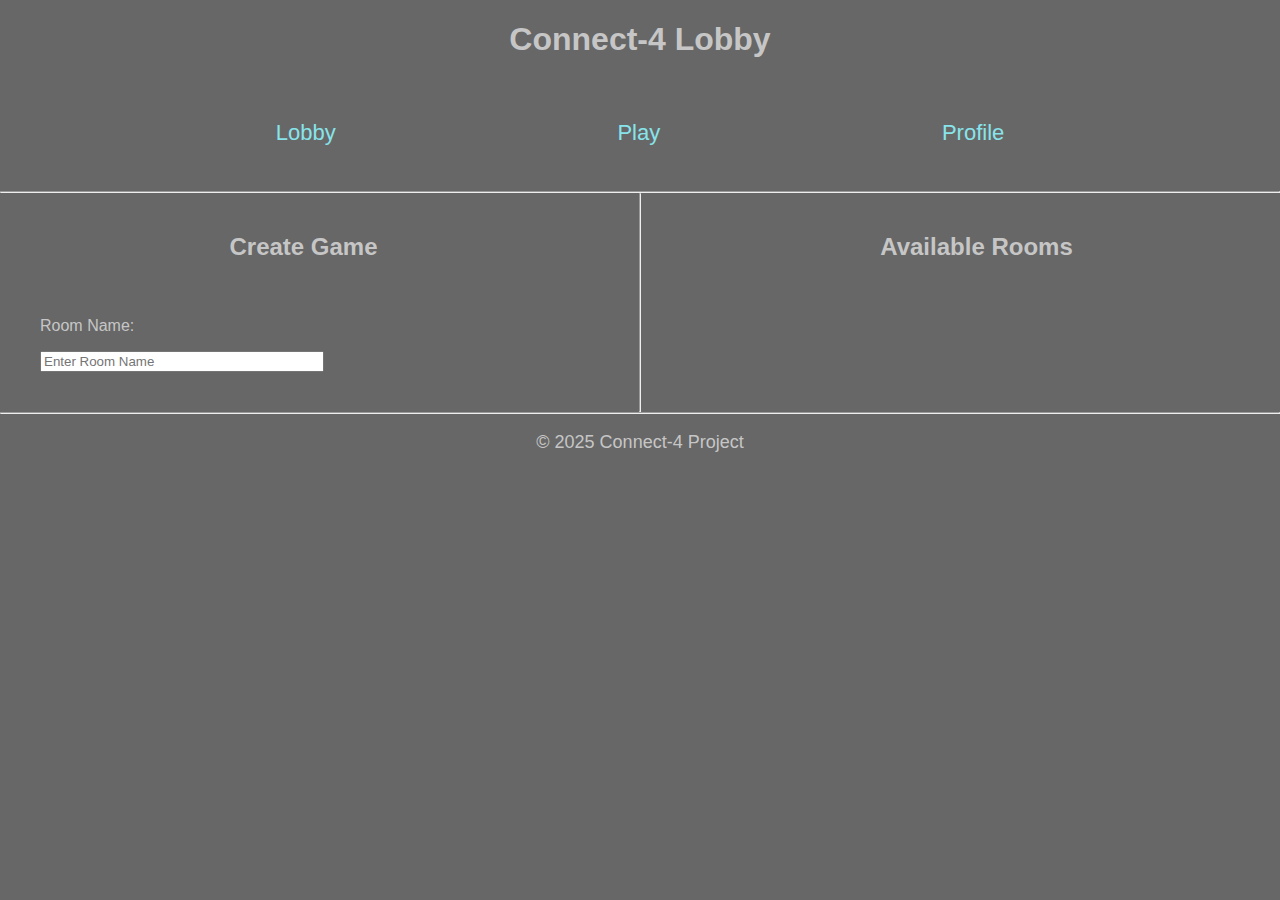
<file: Connect4/client/index.html>
<!DOCTYPE html>
<html lang="en">
  <head>
    <meta charset="UTF-8" />
    <meta name="viewport" content="width=device-width, initial-scale=1.0" />
    <link rel="stylesheet" href="./css/styling.css" />
    <script type="module" src=""></script>
    <title>Connect-4: Create A Game</title>
  </head>
  <body>
    <header id="navigation-container">
      <h1>Connect-4 Lobby</h1>
      <nav id="navigation">
        <a href="index.html">Lobby</a>
        <a href="play.html">Play</a>
        <a href="profile.html">Profile</a>
      </nav> <hr>
    </header>
    <main id="main-container">
      <section id="create-game">
        <h2>Create Game</h2>
        <form action="" id="create-game-form">
          <label for="room-name" id="room-name-label">Room Name:</label>
            <input
              type="text"
              id="room-name"
              name="room-name"
              placeholder="Enter Room Name"
              required
              minlength="1"
              maxlength="20"
            />
        </form>
      </section>
      <hr>
      <section id="available-rooms">
        <h2>Available Rooms</h2>
        <ul id="available-room-list">
            <!-- Available rooms will be dynamically added here -->
        </ul>
      </section>
    </main>
    <footer id="footer"> <hr>
      <p>&copy; 2025 Connect-4 Project</p>
    </footer>
  </body>
</html>
</file>
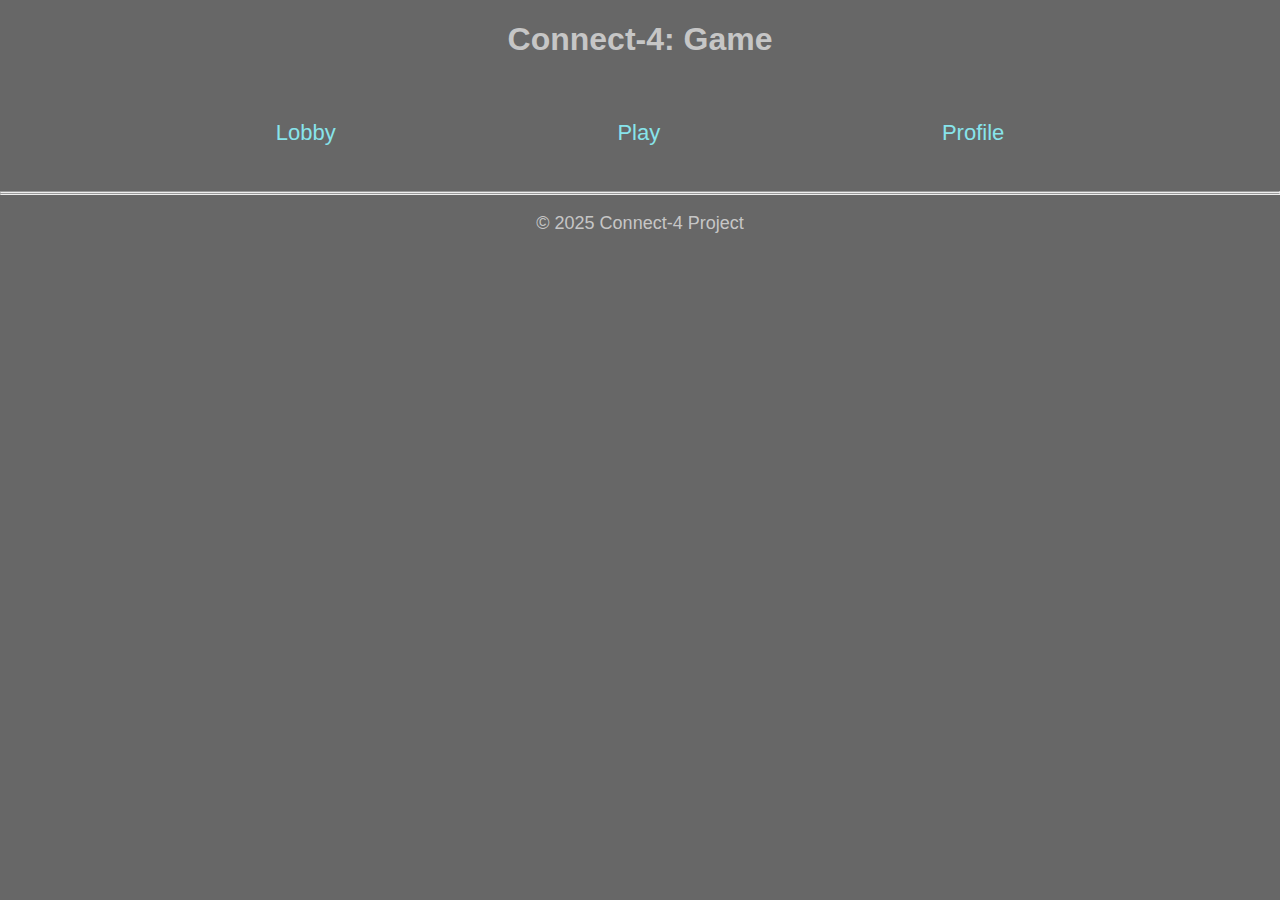
<file: Connect4/client/play.html>
<!DOCTYPE html>
<html lang="en">
  <head>
    <meta charset="UTF-8" />
    <meta name="viewport" content="width=device-width, initial-scale=1.0" />
    <link rel="stylesheet" href="./css/styling.css" />
    <script type="module" src=""></script>
    <title></title>
  </head>
  <body>
    <header id="navigation-container">
      <h1>Connect-4: Game</h1>
      <nav id="navigation">
        <a href="index.html">Lobby</a>
        <a href="play.html">Play</a>
        <a href="profile.html">Profile</a>
      </nav>
      <hr />
    </header>
    <main id="main-container">
        <aside id="pieces-container">
            </aside>
      <section id="board-container">
        </section>
    </main>
    <footer id="footer">
      <hr />
      <p>&copy; 2025 Connect-4 Project</p>                                                                                                                                                                                                                                                                                                                                                                                                                                                                                                                                      
    </footer>
  </body>
</html>
</file>
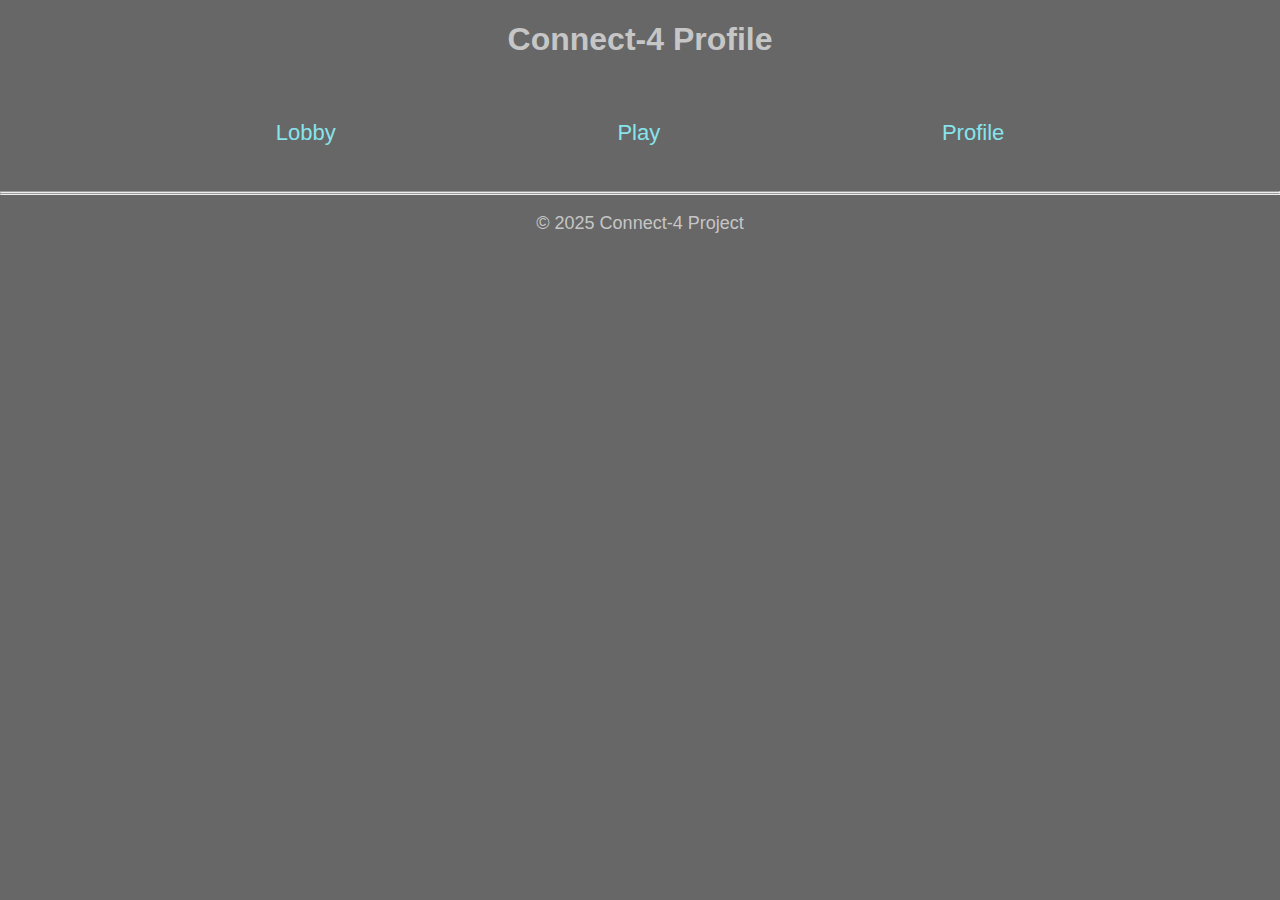
<file: Connect4/client/profile.html>
<!DOCTYPE html>
<html lang="en">
  <head>
    <meta charset="UTF-8" />
    <meta name="viewport" content="width=device-width, initial-scale=1.0" />
    <link rel="stylesheet" href="./css/styling.css" />
    <script type="module" src=""></script>
    <title>Connect-4:</title>
  </head>
  <body>
    <header id="navigation-container">
      <h1>Connect-4 Profile</h1>
      <nav id="navigation">
        <a href="index.html">Lobby</a>
        <a href="play.html">Play</a>
        <a href="profile.html">Profile</a>
      </nav>
      <hr />
    </header>
    <main id="main-container">
      <section></section>
    </main>
    <footer id="footer">
      <hr />
      <p>&copy; 2025 Connect-4 Project</p>
    </footer>
  </body>
</html>
</file>
<file: Connect4/client/css/styling.css>
:root {
  --background-color: rgb(103, 103, 103);
  --font-color: rgb(198, 198, 198);
  --button-color: ;
  --button-font-color: ;
  --link-color: rgb(135, 228, 235);
  --link-color-hover: orange;
  --link-color-visited: black; /*rgb(0, 4, 134)*/
  --margin: 10px;
  --padding: 10px;
}

body {
  display: flex;
  flex-direction: column;
  background-color: var(--background-color);
  color: var(--font-color);
  font-family: Arial, Helvetica, sans-serif;
  margin: 0;
  padding: 0;
}

#navigation {
  display: flex;
  gap: 1em;
  background-color: var();
  justify-content: space-evenly;
  align-items: center;
  margin: 5px;
  padding: 5px;
  width: auto;
  height: 6em;
}

h1,
h2 {
  text-align: center;
}

#navigation a {
  color: var(--link-color);
  text-decoration: none;
  font-size: 22px;
}

#navigation a:hover {
  color: var(--link-color-hover);
}

#navigation a:visited {
  color: var(--link-color-visited);
}

#footer {
  text-align: center;
  align-items: flex-end;
  width: auto;
  height: 5em;
  font-size: 18px;
}

#main-container {
  display: flex;
  flex-direction: row;
  align-items: space-between;
  gap: 2em;
  overflow-y: auto;
}

#available-rooms {
  margin: var(--margin);
  padding: var(--padding);
  width: 50%;
}                                                                                                                                                                                                                                                                                                                                                                                                                                                                                                                                                 

#create-game,
#create-game form {
  margin: var(--margin);
  padding: var(--padding);
  width: 50%;
  display: flex;
  flex-direction: column;
  gap: 1em;
  height: auto;
}

hr {
  padding: 0;
  margin: 0;                                                                                                                         
}

input[type="radio"] {
    
}
</file>
